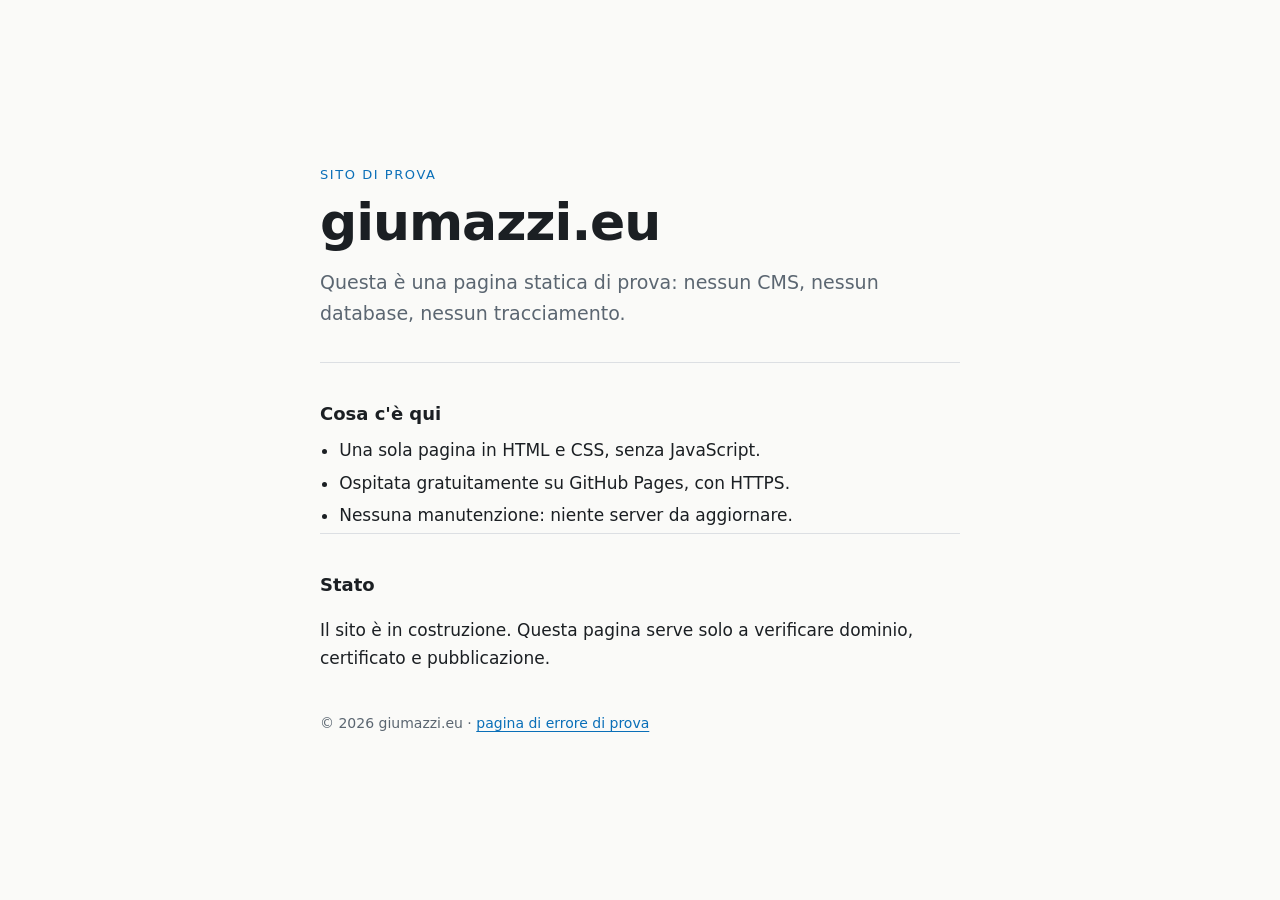
<file: index.html>
<!doctype html>
<html lang="it">
<head>
  <meta charset="utf-8">
  <meta name="viewport" content="width=device-width, initial-scale=1">
  <title>giumazzi.eu — sito di prova</title>
  <meta name="description" content="Pagina statica di prova per giumazzi.eu.">
  <meta name="color-scheme" content="dark light">
  <meta name="robots" content="noindex, nofollow">
  <link rel="stylesheet" href="style.css">
</head>
<body>
  <main>
    <p class="eyebrow">Sito di prova</p>
    <h1>giumazzi.eu</h1>
    <p class="lead">Questa è una pagina statica di prova: nessun CMS, nessun database, nessun tracciamento.</p>

    <section aria-labelledby="cosa">
      <h2 id="cosa">Cosa c'è qui</h2>
      <ul>
        <li>Una sola pagina in HTML e CSS, senza JavaScript.</li>
        <li>Ospitata gratuitamente su GitHub Pages, con HTTPS.</li>
        <li>Nessuna manutenzione: niente server da aggiornare.</li>
      </ul>
    </section>

    <section aria-labelledby="stato">
      <h2 id="stato">Stato</h2>
      <p>Il sito è in costruzione. Questa pagina serve solo a verificare dominio, certificato e pubblicazione.</p>
    </section>

    <footer>
      <p>© 2026 giumazzi.eu · <a href="404.html">pagina di errore di prova</a></p>
    </footer>
  </main>
</body>
</html>
</file>
<file: style.css>
:root {
  --bg: #0f1419;
  --fg: #e6e8eb;
  --muted: #9aa4af;
  --accent: #5cc8ff;
  --line: #243040;
}

@media (prefers-color-scheme: light) {
  :root {
    --bg: #fafaf8;
    --fg: #1b1f23;
    --muted: #5b6671;
    --accent: #0a6fb8;
    --line: #dcdfe3;
  }
}

* { box-sizing: border-box; }

html { -webkit-text-size-adjust: 100%; }

body {
  margin: 0;
  min-height: 100vh;
  background: var(--bg);
  color: var(--fg);
  font: 1.0625rem/1.65 system-ui, -apple-system, "Segoe UI", Roboto, sans-serif;
  display: flex;
  align-items: center;
  justify-content: center;
  padding: 2rem 1rem;
}

main { width: 100%; max-width: 40rem; }

.eyebrow {
  margin: 0 0 .5rem;
  font-size: .8125rem;
  letter-spacing: .12em;
  text-transform: uppercase;
  color: var(--accent);
}

h1 {
  margin: 0 0 1rem;
  font-size: clamp(2rem, 7vw, 3.25rem);
  line-height: 1.1;
  letter-spacing: -.02em;
}

h2 { margin: 2rem 0 .5rem; font-size: 1.125rem; }

.lead { color: var(--muted); font-size: 1.1875rem; margin: 0 0 2rem; }

section { border-top: 1px solid var(--line); padding-top: .25rem; }

ul { margin: 0; padding-left: 1.2rem; }
li { margin: .25rem 0; }

a { color: var(--accent); text-underline-offset: 3px; }
a:focus-visible { outline: 2px solid var(--accent); outline-offset: 3px; }

footer { margin-top: 2.5rem; color: var(--muted); font-size: .875rem; }
footer p { margin: 0; }
</file>
